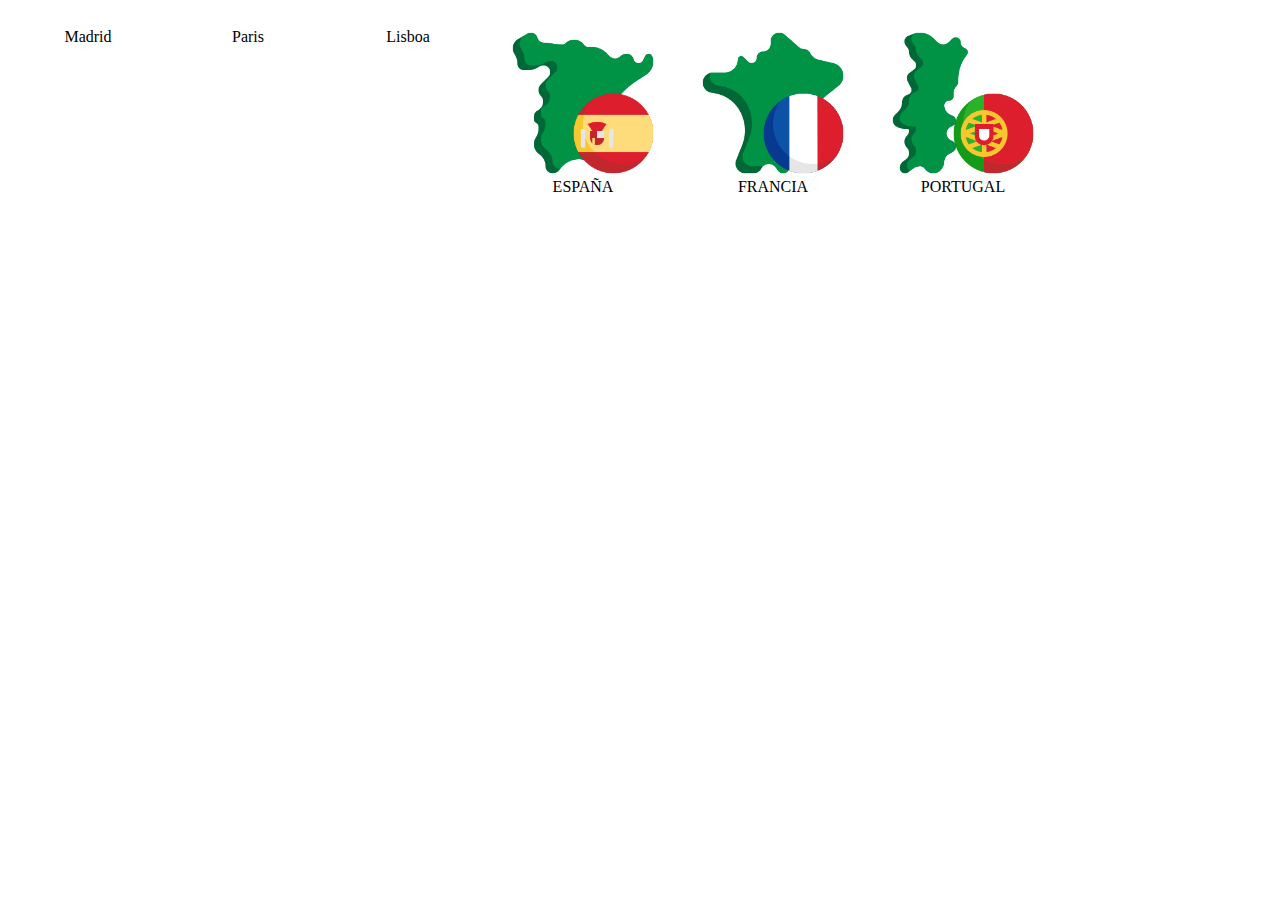
<file: Aplicacion-Funciones-ifelse/index2.html>
<!DOCTYPE html>
<html lang="en">
<head>
    <meta charset="UTF-8">
    <meta http-equiv="X-UA-Compatible" content="IE=edge">
    <meta name="viewport" content="width=device-width, initial-scale=1.0">
    <title>Ejemplo Practico</title>
    <script src="js/script2.js"></script>
    <link rel="stylesheet" href="./css/style2.css">
</head>
<body>
    <!--Dragables-->
    <div id="madrid" ondragstart="inicio()" ondragend="fin()" draggable="true">Madrid</div>
    <div id="paris" ondragstart="inicio()" ondragend="fin()" draggable="true" class="paris">Paris</div>
    <div id="lisboa" ondragstart="inicio()" ondragend="fin()" draggable="true">Lisboa</div>

    <!--Contenedores-->
    <div id="españa" ondragleave="leave()" ondragover="over()" ondrop="drop()" class="contenedor"> <img id="españa" src="images/espana.png" alt="">ESPAÑA</div>
    <div id="francia" ondragleave="leave()" ondragover="over()" ondrop="drop()" class="contenedor"><img id="francia" src="images/francia.png" alt="">FRANCIA</div>
    <div id="portugal" ondragleave="leave()" ondragover="over()" ondrop="drop()"class="contenedor"><img id="portugal" src="images/portugal.png" alt="">PORTUGAL</div>
</body>
</html>
</file>
<file: Aplicacion-Funciones-ifelse/css/style2.css>
.contenedor{
    margin-top:250px;
    height: 280px;
    width: 150px;
    float: left;
    text-align: center;
    padding: 10px;
    margin: 10px;
}

img{
    width: 150px;
    height: 150px;
    display: block;
    text-align: center;
}
.paris{
    height: 100px;
    width: 120px;
    float: left;
    margin: 20px;
    background: url(https://parisando.b-cdn.net/wp-content/uploads/sites/11/2022/03/la-torre-eiffel-en-paris.jpg) no-repeat ;
 /*    background-image: url();
    background-position: center;
    background-repeat: no-repeat; */
    background-size: cover;
    text-align: center;
    border-radius: 50%;

}
#lisboa{
    height: 100px;
    width: 120px;
    float: left;
    margin: 20px;
    background: url(https://cdn2.civitatis.com/portugal/lisboa/guia/torre-belem-grid-m.jpg) no-repeat ;
 /*    background-image: url();
    background-position: center;
    background-repeat: no-repeat; */
    background-size: cover;
    text-align: center;
    border-radius: 50%;

}
#madrid{
    height: 100px;
    width: 120px;
    float: left;
    margin: 20px;
    background: url(https://www.aviontourism.com/images/1600-900-fix/34f1b37a-3d8c-4865-a88b-7d2f52804889) no-repeat ;
 /*    background-image: url();
    background-position: center;
    background-repeat: no-repeat; */
    background-size: cover;
    text-align: center;
    border-radius: 50%;

}
</file>
